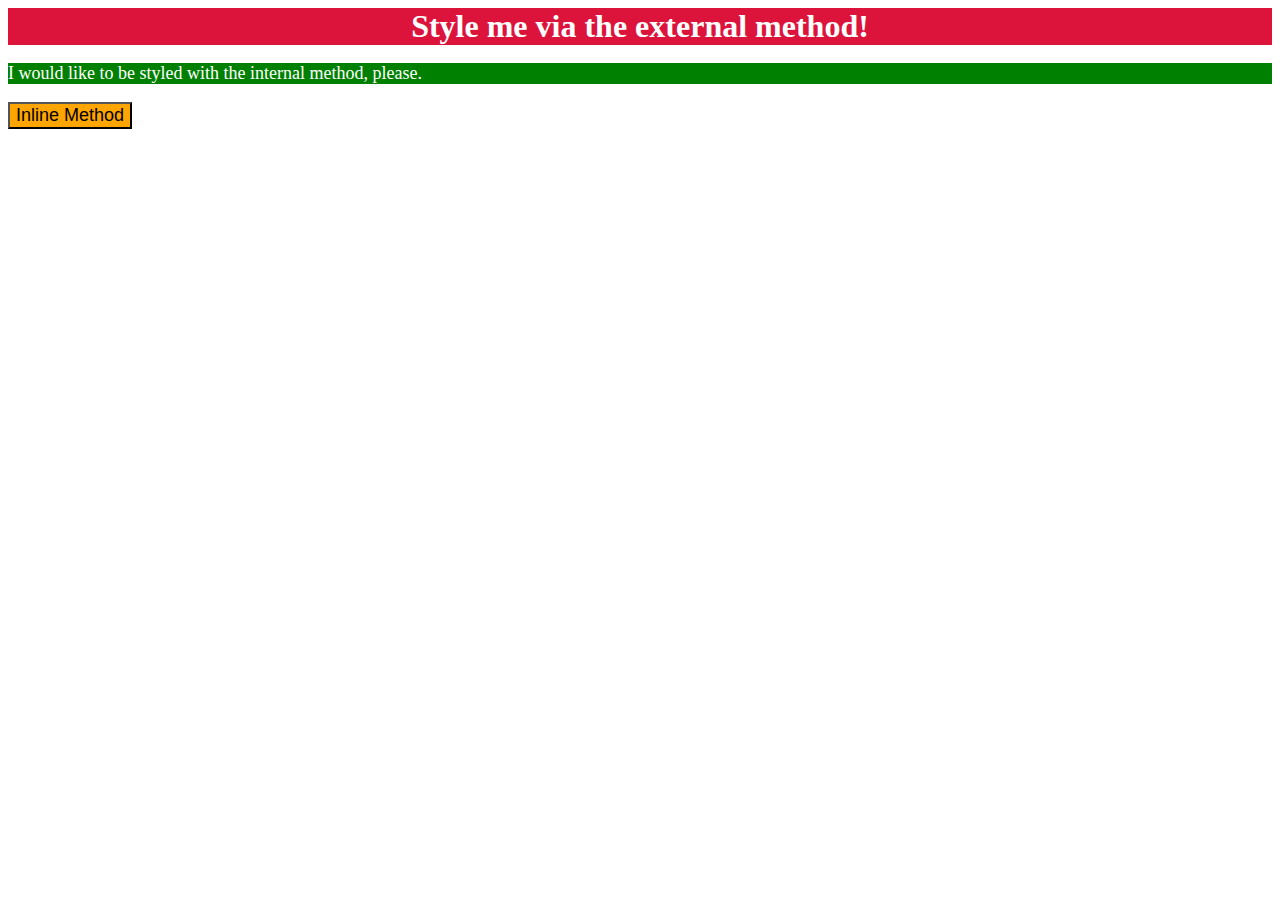
<file: foundations/01-css-methods/index.html>
<!DOCTYPE html>
<html lang="en">
  <head>
    <link rel="stylesheet" href="main.css">
    <meta charset="UTF-8">
    <meta http-equiv="X-UA-Compatible" content="IE=edge">
    <meta name="viewport" content="width=device-width, initial-scale=1.0">
    <title>Methods for Adding CSS</title>
  </head>
  <body>
    <div>Style me via the external method!</div>
    <p>I would like to be styled with the internal method, please.</p>
    <button>Inline Method</button>
  </body>
</html>
</file>
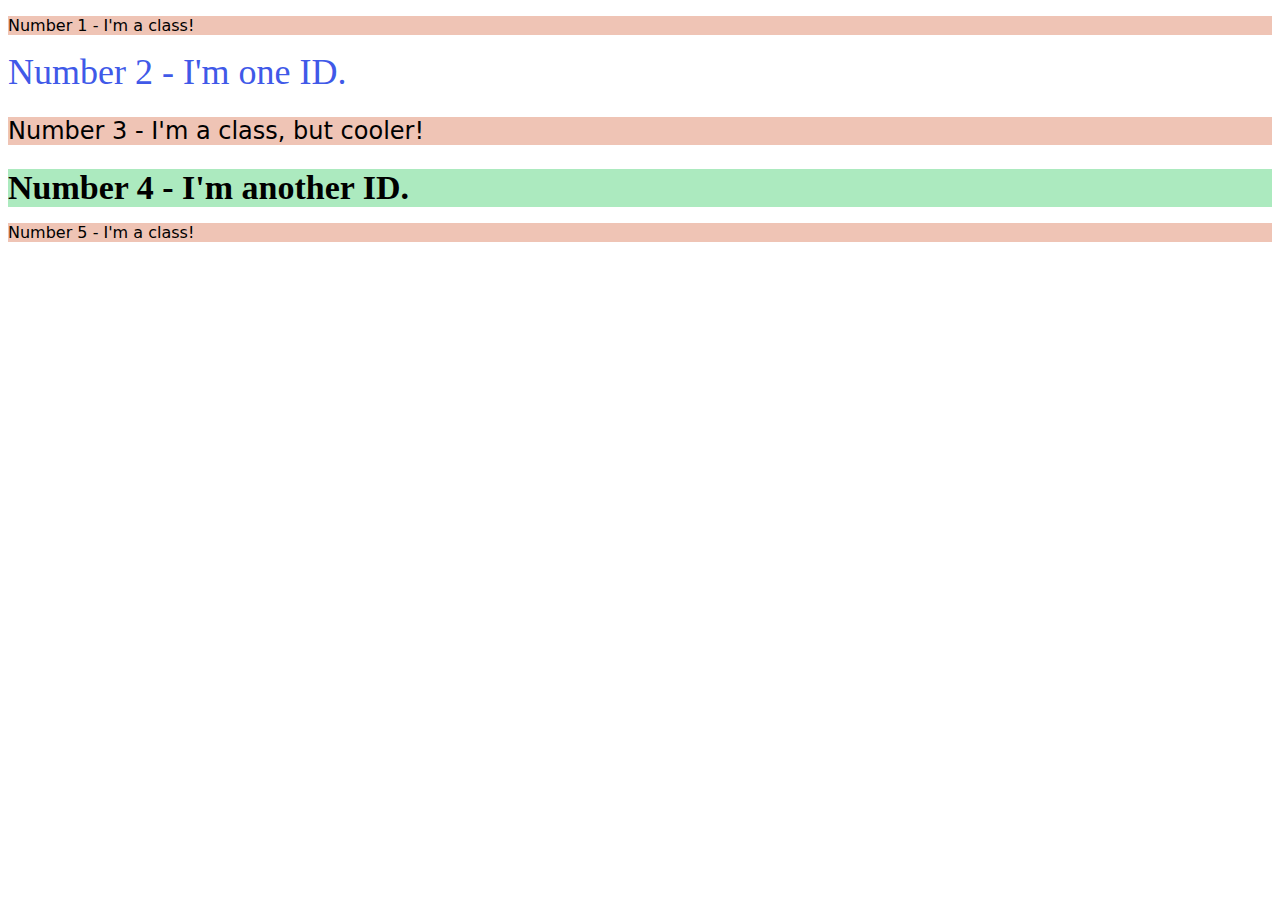
<file: foundations/02-class-id-selectors/index.html>
<!DOCTYPE html>
<html lang="en">
  <head>
    <meta charset="UTF-8">
    <meta http-equiv="X-UA-Compatible" content="IE=edge">
    <meta name="viewport" content="width=device-width, initial-scale=1.0">
    <title>Class and ID Selectors</title>
    <link rel="stylesheet" href="style.css">
  </head>
  <body>
    <p class="odd">Number 1 - I'm a class!</p>
    <div id="bigblue">Number 2 - I'm one ID.</div>
    <div class="size"><p class="odd">Number 3 - I'm a class, but cooler!</p></div>
    <div id="green">Number 4 - I'm another ID.</div>
    <p class="odd">Number 5 - I'm a class!</p>
  </body>
</html>
</file>
<file: foundations/01-css-methods/main.css>
div {
    background-color: crimson;
    color: white;
    font-size: 32px;
    text-align: center;
    font-weight: 700;
}

p{
    background-color: green;
    color: white;
    font-size: 18px;
}

button{
    background-color: orange;
    font-size: 18px;
}
</file>
<file: foundations/02-class-id-selectors/style.css>
.odd{
    background-color: #efc4b5;
    font-family: 'Verdana', 'DejaVu Sans', sans-serif;
}

#bigblue{
    color: #4059e8;
    font-size: 36px;
}

.size{
    font-size: 24px;
}

#green{
    background-color: rgb(172, 234, 191);
    font-size: 34px;
    font-weight: 700;
}
</file>
